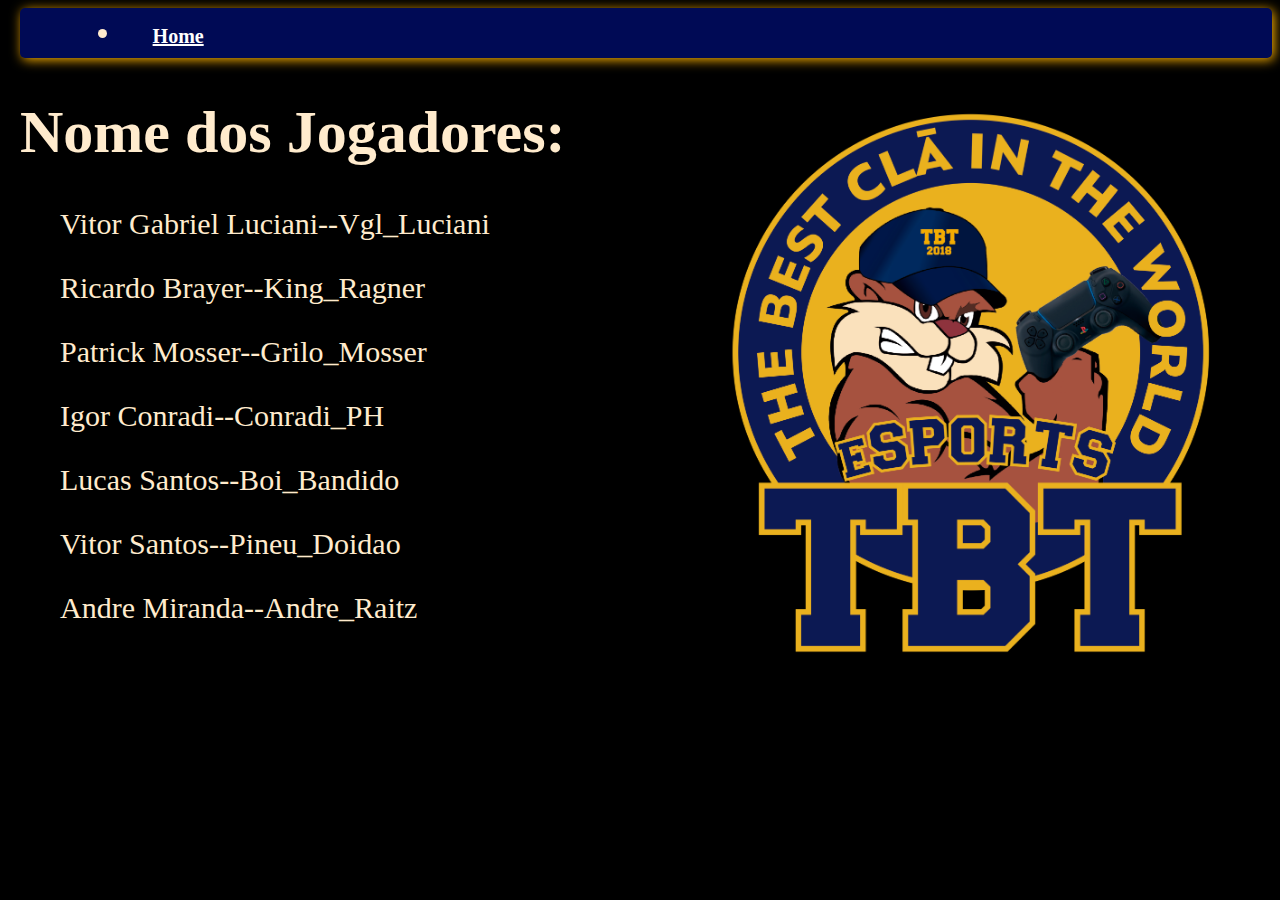
<file: equipe.html>
<!DOCTYPE html>
<html lang="en">
<head>
    <meta charset="UTF-8">
    <meta http-equiv="X-UA-Compatible" content="IE=edge">
    <meta name="viewport" content="width=device-width, initial-scale=1.0">
    <link rel="icon" href="img/faveicon.png" type="image/gif" sizes="18x18">
    <title>Equipe</title>
    <style>
        body {
            background-color: black;
            margin-left: 20px;
            margin-right: 20ox;
            color: blanchedalmond;
            font-size: 30px;

        }
        img {
            width: 600px;
            float: right;
        }
        section{
            width: 100%;
	    height: 95vh;
	    background-repeat: no-repeat;
	    background-size: cover;
	    position: relative;
            border-radius: 5px;
                            }
        nav {
            display: flex;
	    justify-content: space-between;
	    align-items: center;
	    height: 50px;
	    background-color: #000a55;
	    box-shadow: 2px 2px 12px #fdb200;
	    padding: 0px 5%;
            border-radius: 5px;
        }
        nav ul{
            display: flex;}
            nav ul li a{
            margin: 30px;
  	    font-family:Georgia, 'Times New Roman', Times, serif;
	    color: #ffffff;
	    font-size: 20px;
	    font-weight: 700;
            }
            .active
{
	   font-weight: bold;
	   color: #ffffff;
}
.conteudo-texto p:nth-child(1)
{
	   font-family: myriad pro regular;
	   font-weight: bold;
	   color: #fdb200;
	   font-size: 50px;
    
}
    </style>
</head>
<body>
    <section>
        <nav>
            <ul> 
                <!--Lembrar de mudar a cor -->
                <li><a href="index.html"class="active">Home</a></li>    
            </ul>
      
        </nav>
<div>
    <img src="img/logo.png" alt="Logo">
    <H1>Nome dos Jogadores:</H1>
    <ul>Vitor Gabriel Luciani--Vgl_Luciani</ul>
    <ul>Ricardo Brayer--King_Ragner</ul>
    <ul>Patrick Mosser--Grilo_Mosser</ul>
    <ul>Igor Conradi--Conradi_PH</ul>
    <ul>Lucas Santos--Boi_Bandido</ul>
    <ul>Vitor Santos--Pineu_Doidao</ul>
    <ul>Andre Miranda--Andre_Raitz</ul>
    
</div>
</body>
</html>
</file>
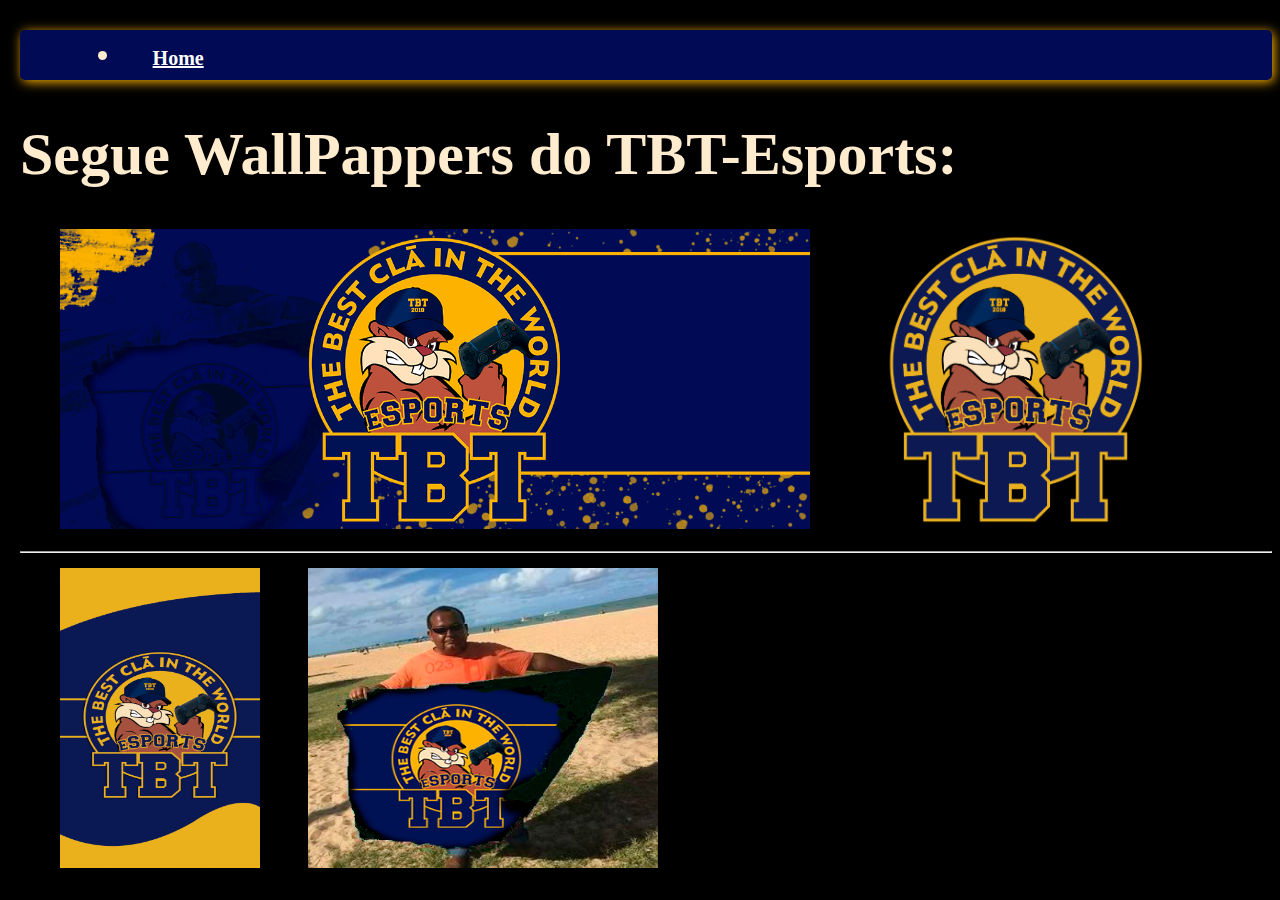
<file: wallpappers.html>
<!DOCTYPE html>
<html lang="en">
<head>
    <meta charset="UTF-8">
    <meta http-equiv="X-UA-Compatible" content="IE=edge">
    <meta name="viewport" content="width=device-width, initial-scale=1.0">
    <link rel="icon" href="img/faveicon.png" type="image/gif" sizes="18x18">
    <title>WallPappers</title>
    <style>
        body {
            margin-top: 30px;
            background-color: black;
            margin-left: 20px;
            margin-right: 20ox;
            color: blanchedalmond;
            font-size: 30px;
        }
        img{
            margin: 0;
            margin-left: 40px;
        }
        section{
            width: 100%;
	        height: 95vh;
	        background-repeat: no-repeat;
	        background-size: cover;
	        position: relative;
            border-radius: 5px;
                            }
        nav {
            display: flex;
	        justify-content: space-between;
	        align-items: center;
	        height: 50px;
	        background-color: #000a55;
	        box-shadow: 2px 2px 12px #fdb200;
	        padding: 0px 5%;
            border-radius: 5px;
        }
        nav ul{
            display: flex;}
            nav ul li a{
            margin: 30px;
	        font-family:Georgia, 'Times New Roman', Times, serif;
	        color: #ffffff;
	        font-size: 20px;
	        font-weight: 700;
            }
            .active {
	        font-weight: bold;
	        color: #ffffff;
}
.conteudo-texto p:nth-child(1)
{
	        font-family: myriad pro regular;
	        font-weight: bold;
	        color: #fdb200;
	        font-size: 50px;
    
}
    </style>
</head>
<body>
    <section>
        <nav>
            <ul> 
                <!--Lembrar de mudar a cor -->
                <li><a href="index.html"class="active">Home</a></li>    
            </ul>
      
        </nav>
    <div>
        <H1>Segue WallPappers do TBT-Esports:</H1>
        <img  src="img/back.png" alt="Background" height="300px">
        <img  src="img/logo.png" alt="Logo" height="300px">
        <hr>
        <img  src="img/wpp.png" alt="wpp" height="300px" width="200px" >
        <img src="img/ednaldotbt.png" alt="ednaldo" height="300px"width="350px">
    </div>
</body>
</html>
</file>
